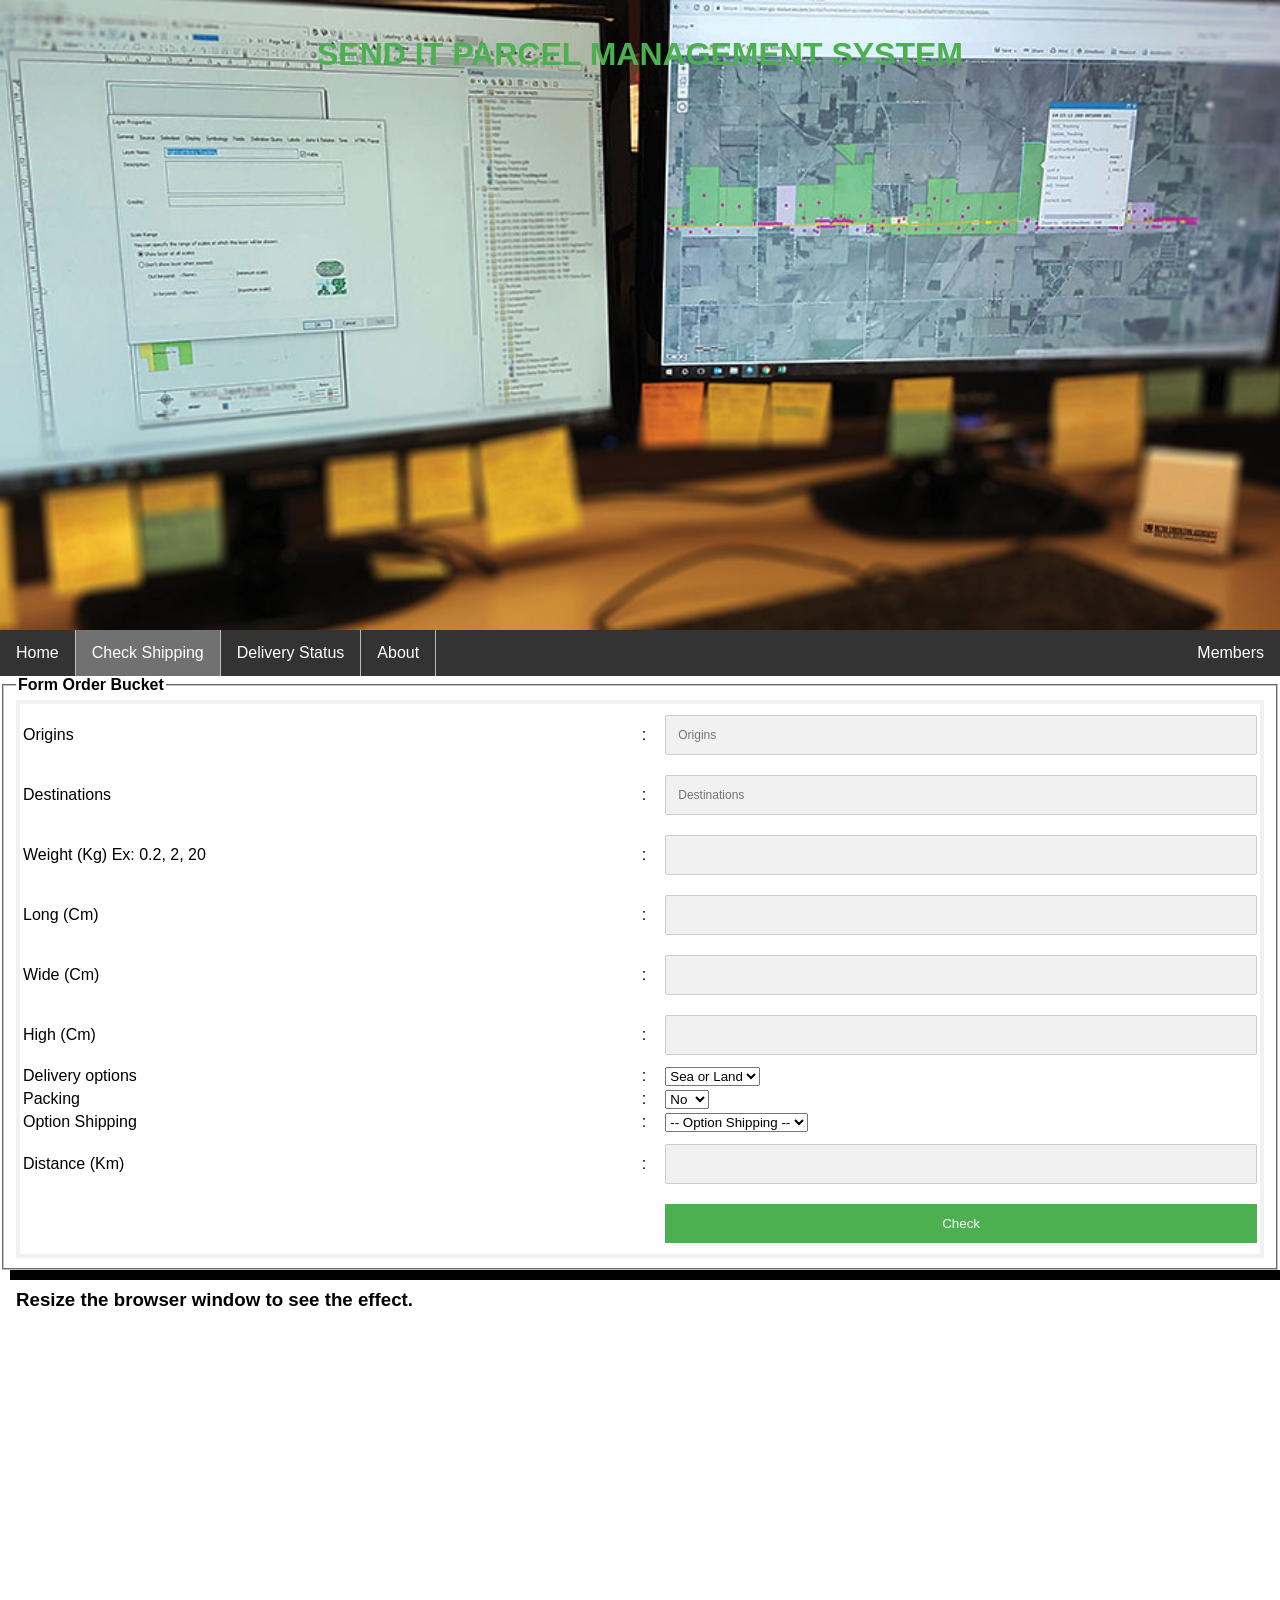
<file: checkshipping.html>
<!DOCTYPE html>
<html>
<head>
<meta name="viewport" content="width=device-width, initial-scale=1.0">
<link href="css/style.css" rel="stylesheet">
<script src="js/js.js"></script>
</head>
<body>

<div class="header">
  <h1 style="text-align:center">Send it parcel management system</h1>
</div>
<ul class="topnav">
  <li><a  href="index.html">Home</a></li>
  <li><a class="active" href="#" target="_top">Check Shipping</a></li>
  <li><a  href="deliverystatus.html">Delivery Status</a></li>
  <li ><a href="#about">About</a></li>
  <li class="dropdown" style="float:right">
    <a href="javascript:void(0)" class="dropbtn">Members</a>
    <div class="dropdown-content">
      <a href="#">Link 1</a>
      <a href="#">Link 2</a>
      <a href="#">Link 3</a>    </div>
  </li>
</ul>
<aside id="shady">
   <fieldset><legend ><strong>Form Order Bucket</strong></legend> 
      <form method="POST" action=""  name="sendit">
<table width=100%>

<tr>
<td>Origins</td>
<td>:</td>
<td> <input id="origins" type="text" placeholder="Origins" class="validate" name="name"></td>
</tr>

<tr>
<td>Destinations</td>
<td>:</td>
<td> <input name="destinations" id="destinations" placeholder="Destinations" type="text" class="validate"></td>
</tr>




<tr>
<td>Weight (Kg) Ex: 0.2, 2, 20</td>
<td>:</td>
<td><input type="text" name="weight"></td>
</tr>

   
<tr>
<td>Long (Cm)</td>
<td>:</td>
<td><input type="text" name="long"></td>
</tr>

<tr>
<td>Wide (Cm)</td>
<td>:</td>
<td><input type="text" name="wide"></td>
</tr>


<tr>
<td>High (Cm)</td>
<td>:</td>
<td><input type="text" name="high"></td>
</tr>

<tr>
<td>Delivery options</td>
<td>:</td>
<td><select name="opt">
<option value="Sea or Land"> Sea or Land</option>
<option value="Air"> Air</option>
</select>
</td>
</tr>

<tr>
<td>Packing</td>
<td>:</td>
<td><select name="pack" >
<option value="No"> No</option>
<option value="Yes"> Yes</option>
</select>
</td>
</tr>
<tr>
<td>Option Shipping</td>
<td>:</td>
<td><select name="ship" onChange="calculateDistances();">
<option value="">-- Option Shipping --</option>
<option value="2">Over Night</option><option value="3">Over Land</option><option value="4">Detain</option><option value="5">Detain</option><option value="6">dslfj</option><option value="7">Phone</option><option value="8">Entrega Basica</option>
</select>
</td>
</tr>
<tr>
<td>Distance (Km)</td>
<td>:</td>
<td> <input id="distance"  type="text" name="dista">  
</td>
</tr>
<tr>
<td></td>
<td></td>
<td><input type="submit" name="submit" onClick="MM_validateForm('name','','R','destinations','','R','weight','','R','long','','R','wide','','R','high','','R','opt','','R','','','ship','dista','','R','submit','R');return document.MM_returnValue" value="Check"></td>
</tr>

</table><input id="billing" type="hidden" placeholder="Total Tarif">
  <div id="map"></div>
</form>
  </fieldset>  
  </aside>


<div class="content">
  <h3>Resize the browser window to see the effect.</h3>
</div>
</body>
</html>
</file>
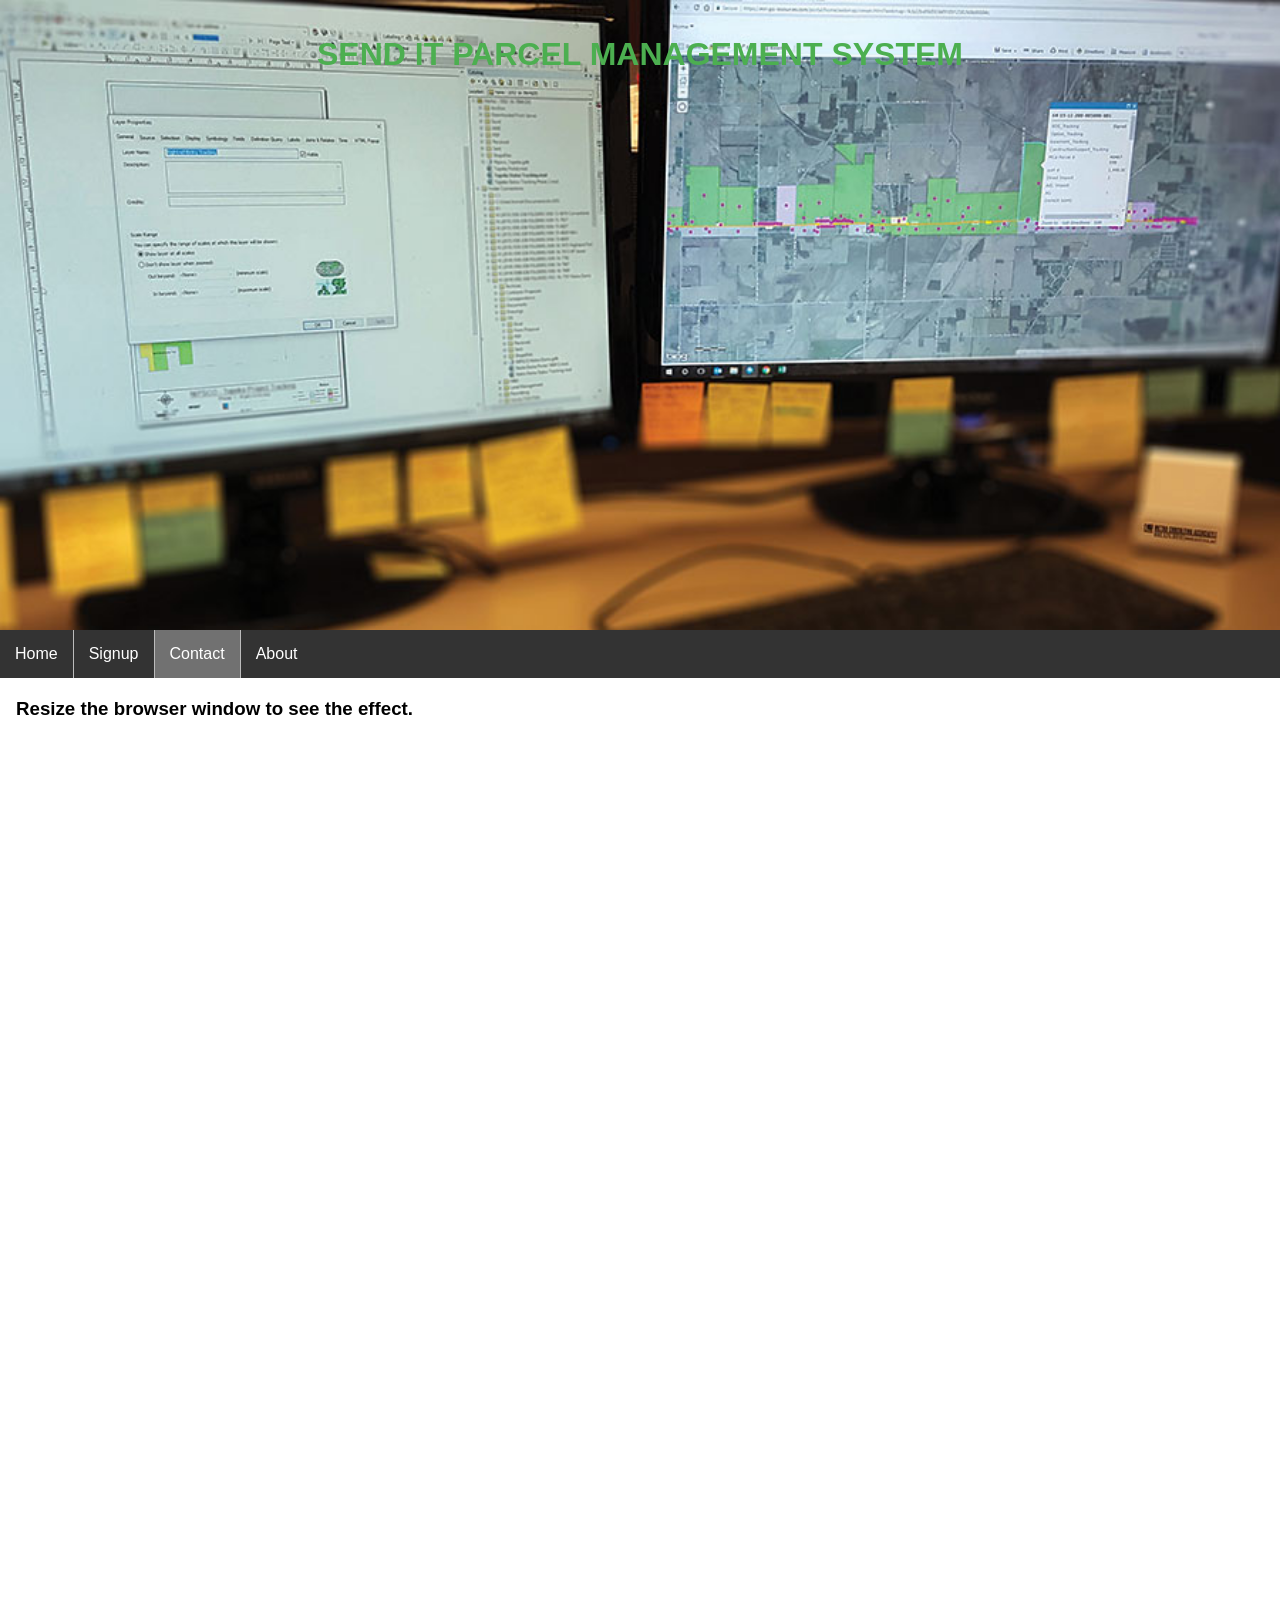
<file: contact.html>
<!DOCTYPE html>
<html>
<head>
<meta name="viewport" content="width=device-width, initial-scale=1.0">
<link href="css/style.css" rel="stylesheet">
</head>
<body>

<div class="header">
  <h1 style="text-align:center">Send it parcel management system</h1>
</div>
<ul class="sidenav">
  <li><a  href="index.html">Home</a></li>
  <li><a href="signup.html" target="_top">Signup</a></li>
  <li><a class="active" href="contact.html">Contact</a></li>
  <li><a href="#about">About</a></li>
</ul>
<div class="content">
  <h3>Resize the browser window to see the effect.</h3>
</div>
</body>
</html>
</file>
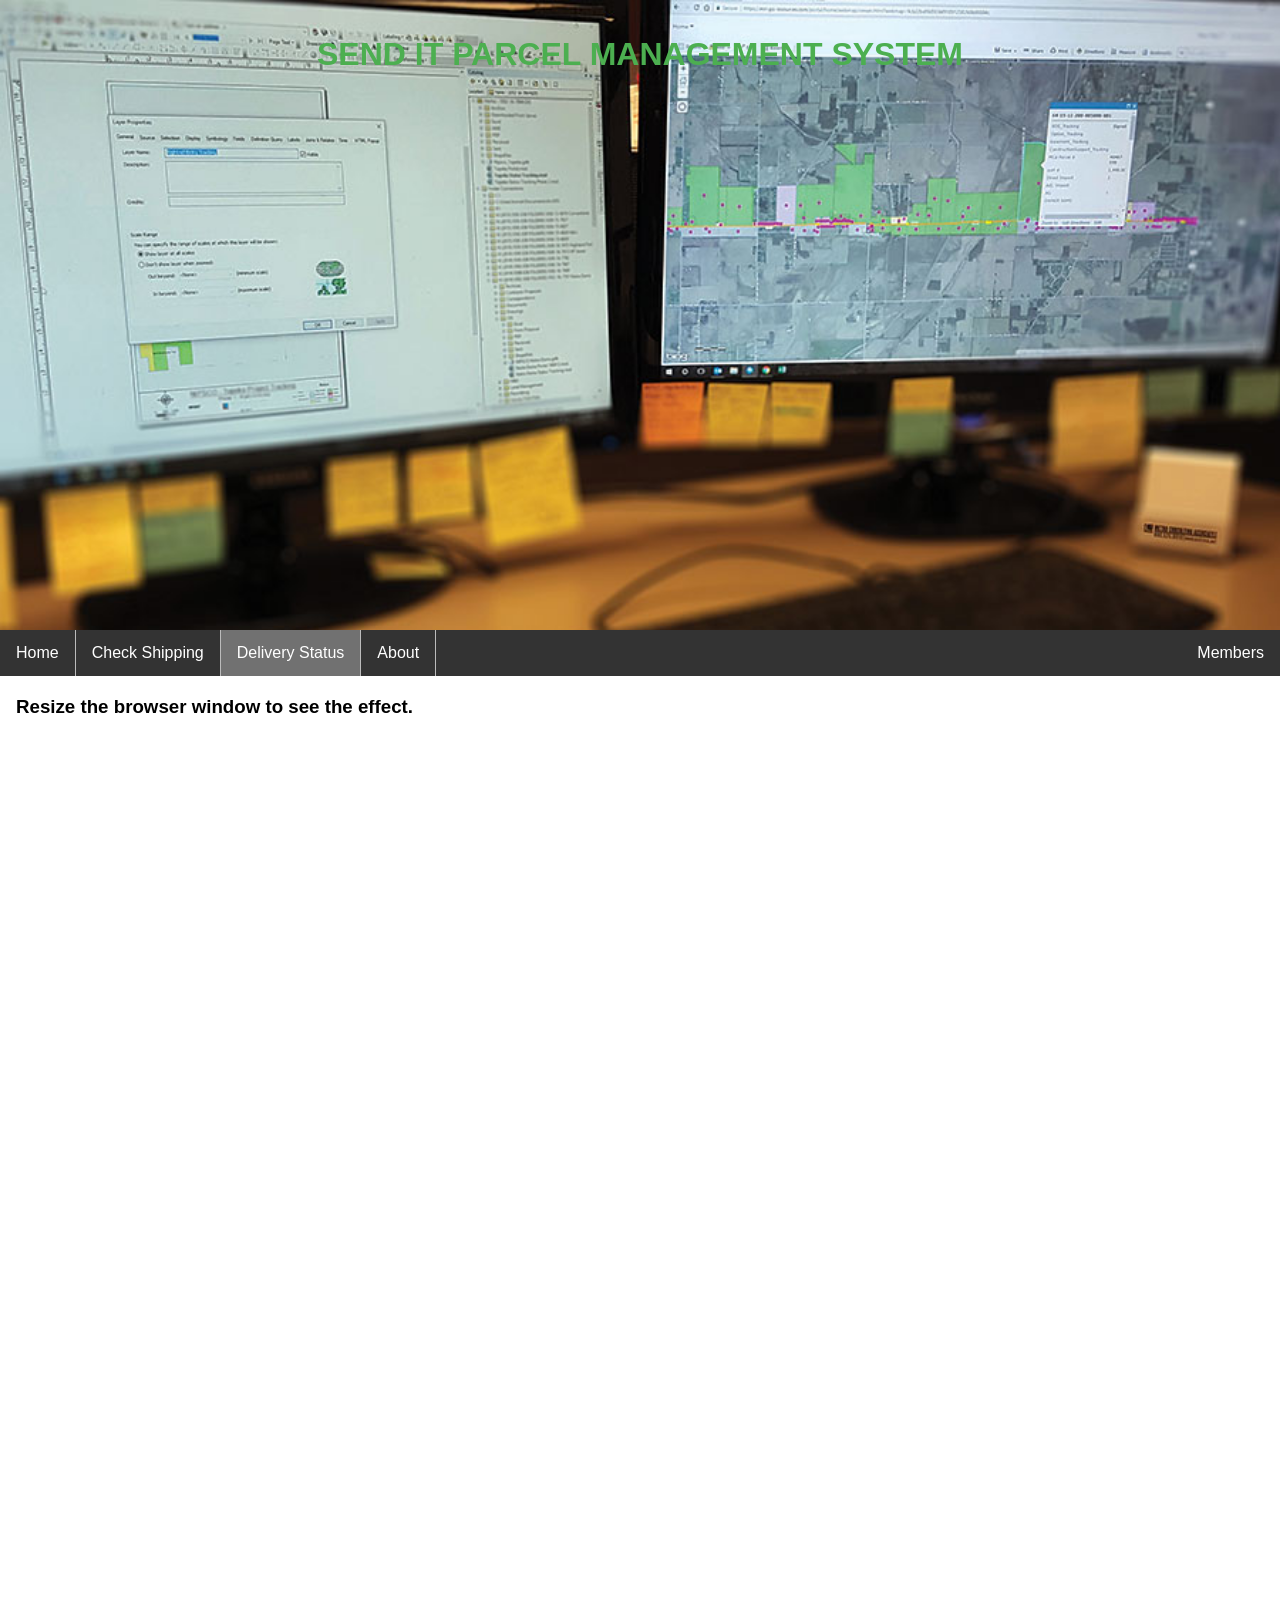
<file: deliverystatus.html>
<!DOCTYPE html>
<html>
<head>
<meta name="viewport" content="width=device-width, initial-scale=1.0">
<link href="css/style.css" rel="stylesheet">
</head>
<body>

<div class="header">
  <h1 style="text-align:center">Send it parcel management system</h1>
</div>
<ul class="topnav">
  <li><a  href="index.html">Home</a></li>
  <li><a  href="checkshipping.html" target="_top">Check Shipping</a></li>
  <li><a class="active" href="#">Delivery Status</a></li>
  <li ><a href="#about">About</a></li>
  <li class="dropdown" style="float:right">
    <a href="javascript:void(0)" class="dropbtn">Members</a>
    <div class="dropdown-content">
      <a href="#">Link 1</a>
      <a href="#">Link 2</a>
      <a href="#">Link 3</a>    </div>
  </li>

</ul>

<div class="content">
  <h3>Resize the browser window to see the effect.</h3>
</div>
</body>
</html>
</file>
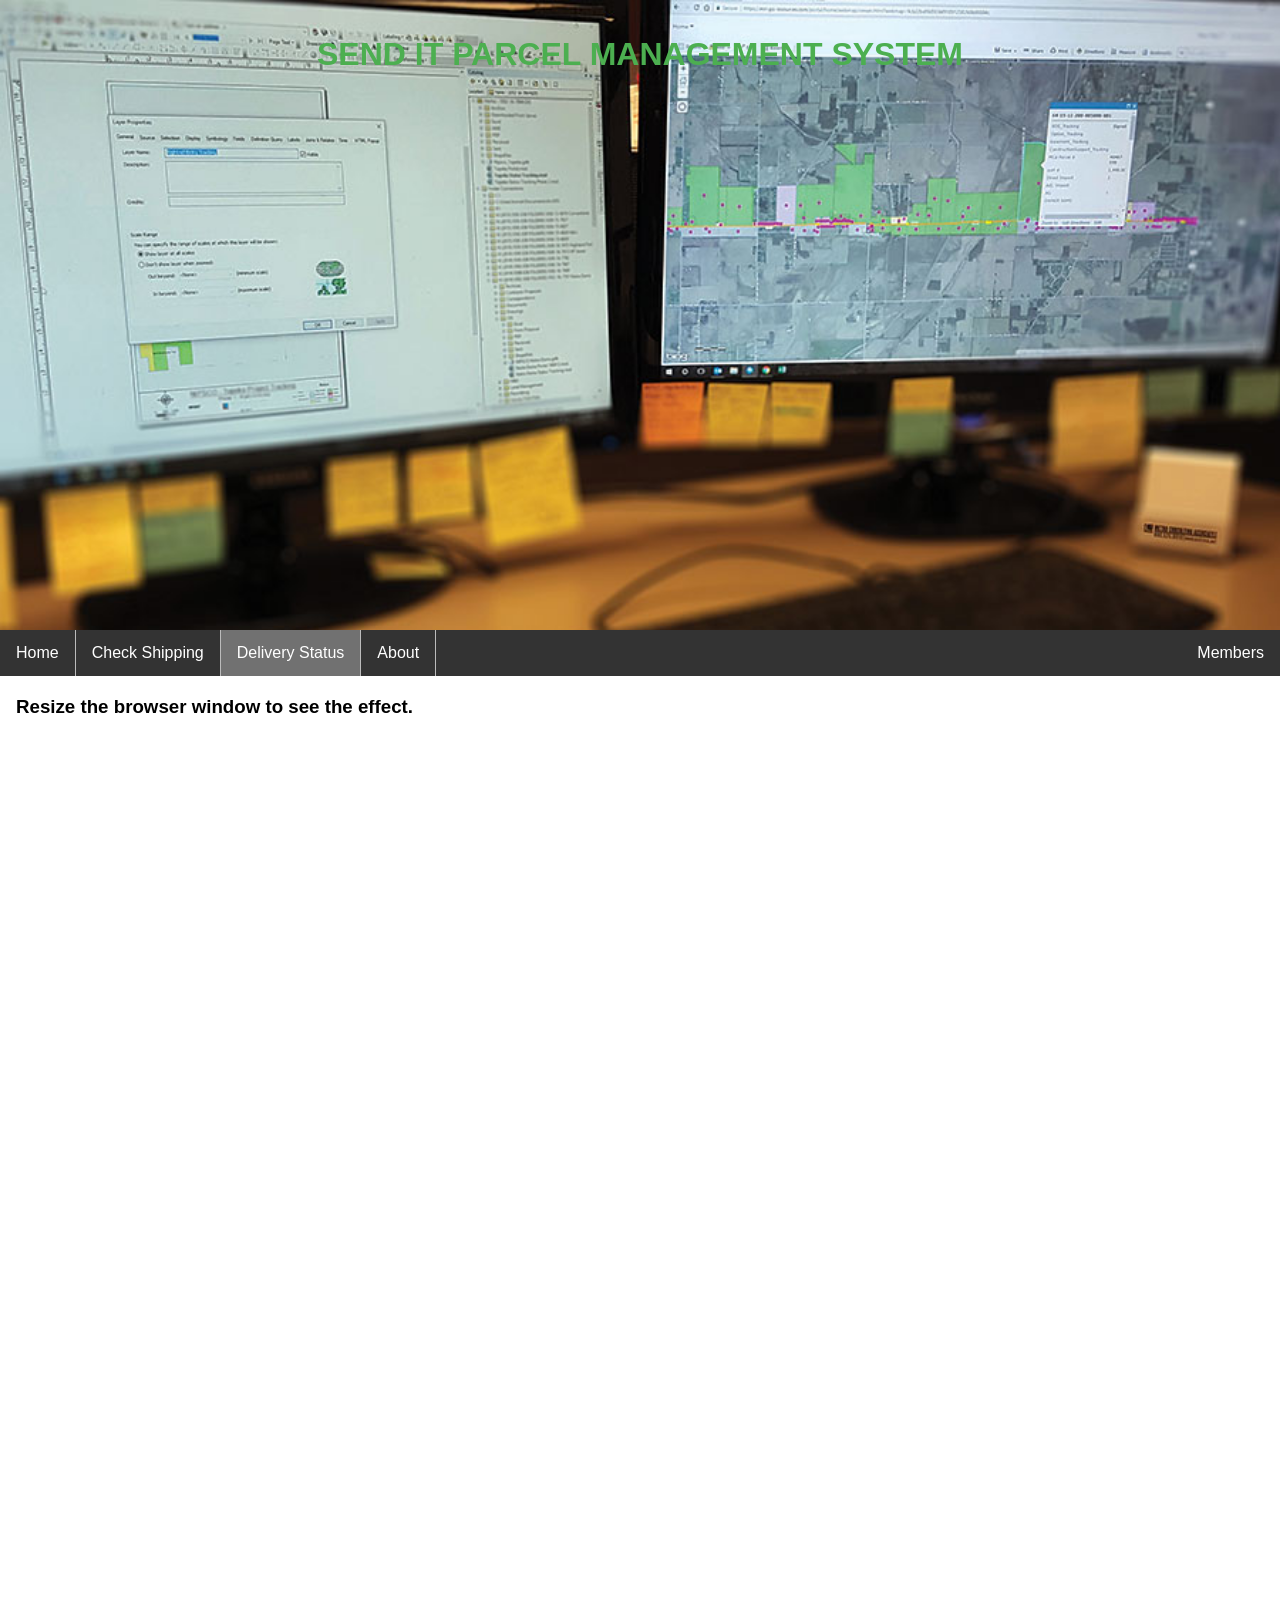
<file: listshippment.html>
<!DOCTYPE html>
<html>
<head>
<meta name="viewport" content="width=device-width, initial-scale=1.0">
<link href="css/style.css" rel="stylesheet">
</head>
<body>

<div class="header">
  <h1 style="text-align:center">Send it parcel management system</h1>
</div>
<ul class="topnav">
  <li><a  href="index.html">Home</a></li>
  <li><a  href="checkshipping.html" target="_top">Check Shipping</a></li>
  <li><a class="active" href="#">Delivery Status</a></li>
  <li ><a href="#about">About</a></li>
  <li class="dropdown" style="float:right">
    <a href="javascript:void(0)" class="dropbtn">Members</a>
    <div class="dropdown-content">
      <a href="#">Link 1</a>
      <a href="#">Link 2</a>
      <a href="#">Link 3</a>    </div>
  </li>

</ul>



<div class="content">
  <h3>Resize the browser window to see the effect.</h3>
</div>
</body>
</html>
</file>
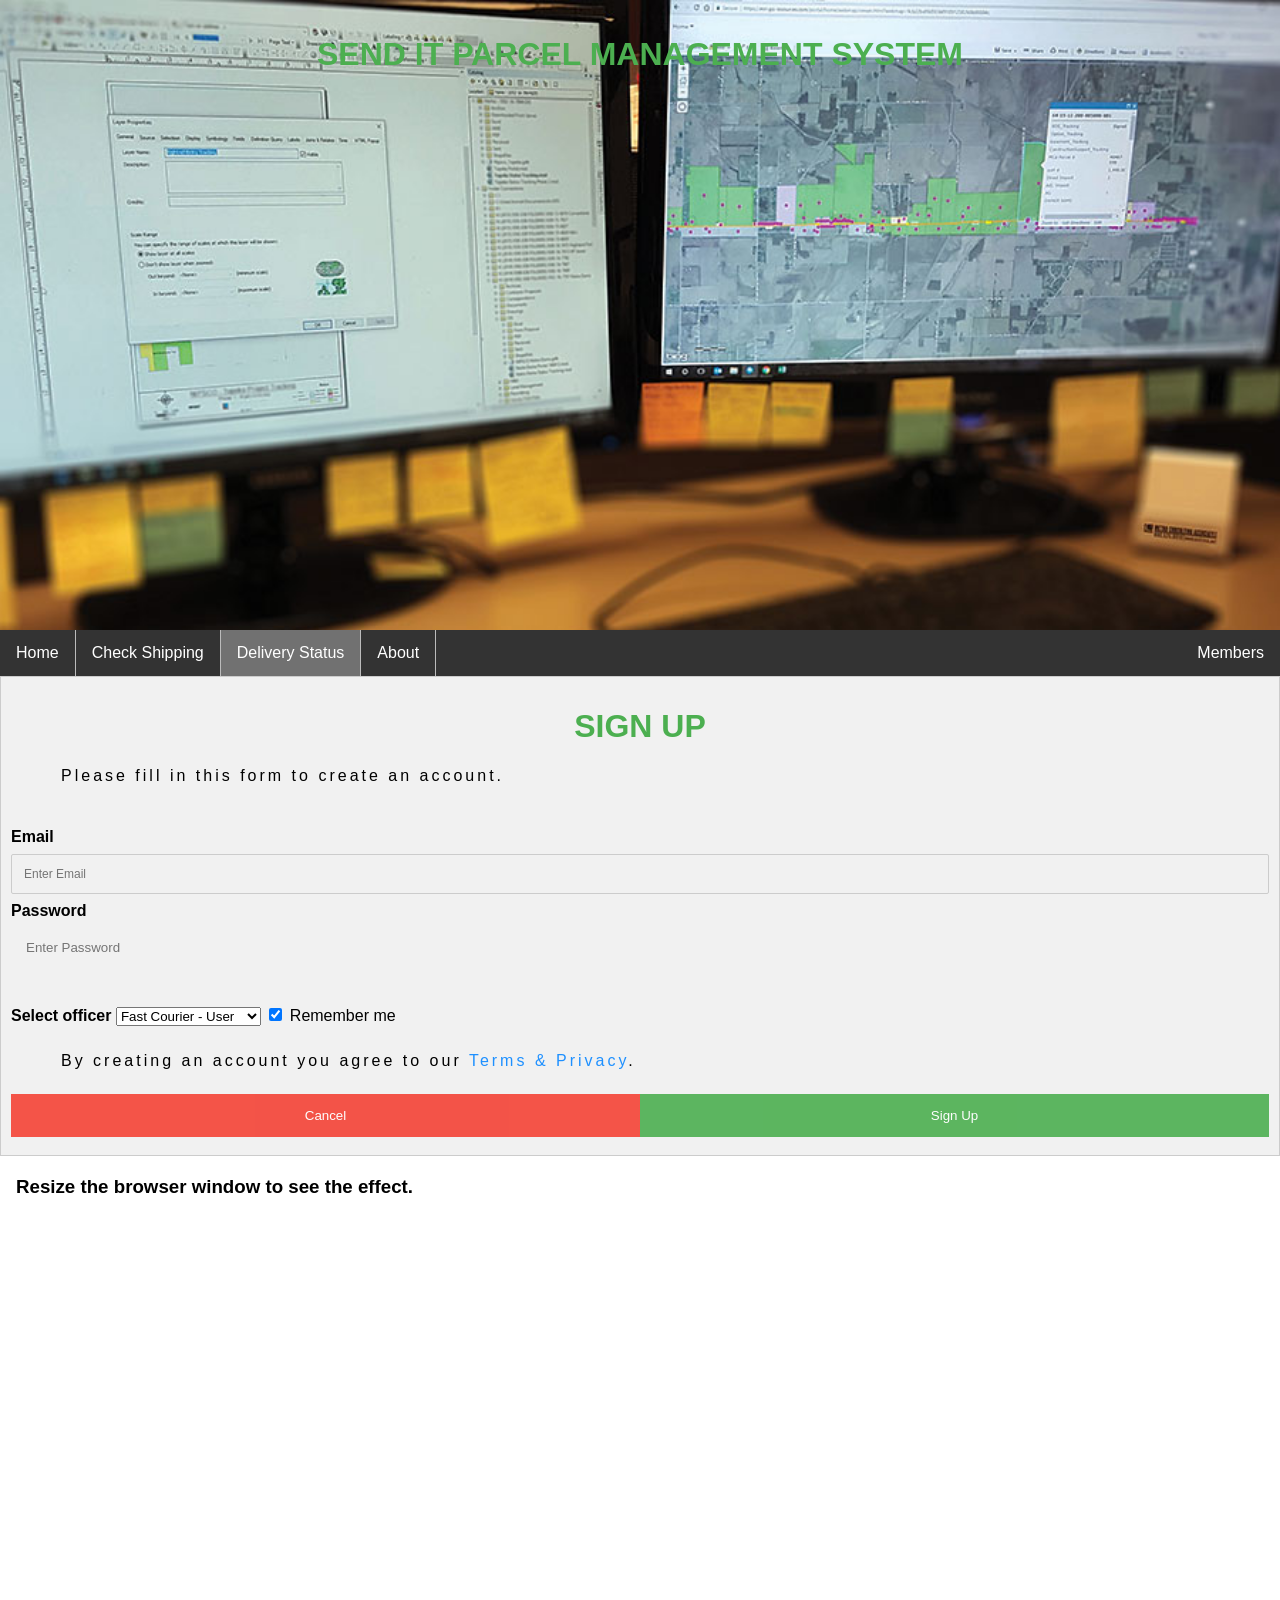
<file: signup.html>
<!DOCTYPE html>
<html>
<head>
<meta name="viewport" content="width=device-width, initial-scale=1.0">
<link href="css/style.css" rel="stylesheet">
</head>
<body>

<div class="header">
  <h1 style="text-align:center">Send it parcel management system</h1>
</div>
<ul class="topnav">
  <li><a  href="index.html">Home</a></li>
  <li><a  href="checkshipping.html" target="_top">Check Shipping</a></li>
  <li><a class="active" href="#">Delivery Status</a></li>
  <li ><a href="#about">About</a></li>
  <li class="dropdown" style="float:right">
    <a href="javascript:void(0)" class="dropbtn">Members</a>
    <div class="dropdown-content">
      <a href="#"></a>
      <a href="login.html">log in</a>
      <a href="home.html">Log out</a>    </div>
  </li>

</ul>

<form action="action_page.php" style="border:1px solid #ccc">
  <div class="container">
    <h1>Sign Up</h1>
    <p>Please fill in this form to create an account.</p>
    <hr>

    <label for="email"><b>Email</b></label>
    <input type="text" placeholder="Enter Email" name="email" required>

    <label for="psw"><b>Password</b></label>
    <input type="password" placeholder="Enter Password" name="psw" required>

    	  <label for="office"><b>Select officer</b></label>
	<select name="OfficeName">
						<option value="Fast Courier - Jalgaon">Fast Courier - User</option>
						<option value="Fast Courier - Pune">Fast Courier - Admin</option>
						</select>

      <input type="checkbox" checked="checked" name="remember" style="margin-bottom:15px"> Remember me
    </label>

    <p>By creating an account you agree to our <a href="#" style="color:dodgerblue">Terms & Privacy</a>.</p>

    <div class="clearfix">
      <button type="button" class="cancelbtn">Cancel</button>
      <button type="submit" class="signupbtn">Sign Up</button>
    </div>
  </div>
</form>

<div class="content">
  <h3>Resize the browser window to see the effect.</h3>
</div>
</body>
</html>
</file>
<file: css/style.css>
* {
    box-sizing: border-box;
}
.row::after {
    content: "";
    clear: both;
    display: table;
}
[class*="col-"] {
    float: left;
    padding: 15px;
}
.col-1 {width: 8.33%;}
.col-2 {width: 16.66%;}
.col-3 {width: 25%;}
.col-4 {width: 33.33%;}
.col-5 {width: 41.66%;}

html {
    font-family: "Lucida Sans", sans-serif;
}
position{
position:fixed;
}
.header {
    background-color: green;
    color: #ffffff;
    padding: 15px;
}body {margin: 0;}
/*trying different sytle maybe tp see the changesssssssssssss*/
/*ul.sidenav {
    list-style-type: none;
    margin: 0;
    padding: 0;
    width: 25%;
    background-color: #f1f1f1;
    
    height: 100%;
    overflow: auto;
}

ul.sidenav li a {
    display: block;
    color: #000;
    padding: 8px 16px;
    text-decoration: none;
}
 
ul.sidenav li a.active {
    background-color: #4CAF50;
    color: white;
}

ul.sidenav li a:hover:not(.active) {
    background-color: #555;
    color: white;
}*/

ul {
list-style-type: none;
    margin: 0;
    padding: 0;
    overflow: hidden;
    background-color: #333;
    /*position: fixed;
    top: 0;
    width: 100%;*/

}

li {
    float: left;
    border-right:1px solid #bbb;
}

li:last-child {
    border-right: none;
}

li a {
    display: block;
    color: white;
    text-align: center;
    padding: 14px 16px;
    text-decoration: none;
}

li a:hover:not(.active) {
    background-color: #111;
}

.active {
    background-color: #4CAF50;
}
#shady{

color: black;
box-shadow: 10px 10px;
}
div.content {
    margin-left: 25%;
    padding: 1px 16px;
    height: 1000px;
}





 .header{
	   	 width: 100%;
	   	 height: 70%;
	   	 background-image:url(../images/pob0518_data02_POB-image-1_900.jpg);
	   	 background-size: cover;
		  
		}  
		  
		  
		  
		  .txtfomat {
    border: 1px solid gray;
    padding: 8px;
}

h1 {
    text-align: center;
    text-transform: uppercase;
    color: #4CAF50;
}

p {
    text-indent: 50px;
    text-align: justify;
    letter-spacing: 3px;
}

a {
    text-decoration: none;
    color: #008CBA;
} 
		

	   

	   .navbar{
	   	width: 100%;
	   	padding: 20px;
	   	position: fixed;
	   	top: 0px;
	   	text-align: center;
	   	transition: .9s;
	   }

	  
	  
	  
	  
	  
	  
	  
	  
	  
	  
	  
	  
	  
	   
	  
	  
	  #container {
    border: 0px solid;
    max-width: 640px;
    padding-left: 50px;
    padding-right: 50px;
    margin: auto;
    display: block;
    overflow-x: hidden;
}
#header {
    top: 0px;
    position: fixed;
    background-color: grey;
    width: 1999px;
    z-index: 1;
    text-align: center;
    display: block;
	color:#FFFFFF;
    
}

.track{
background-color:rgb(192,192,192);opacity:0.6;
top: 0px;

 text-align: center;
    display: block;
	color:#000000;
}


legend{
color:#000000;
/*background-color:rgb(192,192,192);opacity:0;
opacity:0;*/
}


#call {
    top: 0px;
    position: fixed;
    background-color: red;
    
    z-index: 1;
    text-align: center;
    display: block;
	color:#FFFFFF;
	}
	
	
#content {
    width: 100%;
    overflow-x: hidden;
    clear: both;
    border: 1px solid;
    margin-top: 50px;
}
.post {
    margin-bottom: 45px;
    width: 100%;
    border: 1px solid;
    margin-top: 50px;
    text-align: center;
}







@media screen and (max-width: 900px) {
    /*ul.sidenav {
        width: 100%;
        height: auto;
        position: relative;*/
        ul.topnav li.right, 
    ul.topnav li {float: none;}

    }
    ul.sidenav li a {
        float: left;
        padding: 15px;
    }
    div.content {margin-left: 0;}
}

@media screen and (max-width: 400px) {
    ul.sidenav li a {
        text-align: center;
        float: none;
    }
}
#aside{
text-align:right;
width: 40%;
    padding-left: .5rem;
    margin-left: .5rem;
    float: right;
    box-shadow: inset 5px 0 5px -5px #29627e;
    font-style: italic;
    color: #29627e;
}
input[type=text] {
    width: auto;
    box-sizing: border-box;
    border: 2px solid #ccc;
    border-radius: 2px;
    font-size: 12px;
    background-color: white;
    background-image: url('searchicon.png');
    background-position: 10px 10px; 
    background-repeat: no-repeat;
    padding: 12px 20px 12px 10px;
}
.active {
    background-color: #4CAF50;
    color: white;
}

.dropbtn {
    display: inline-block;
    color: white;
    text-align: center;
    padding: 14px 16px;
    text-decoration: none;
    }

    li a:hover, .dropdown:hover .dropbtn {
    background-color: red;
}

li.dropdown {
    display: inline-block;
}

.dropdown-content {
    display: none;
    position: absolute;
    background-color: #f9f9f9;
    min-width: 160px;
    box-shadow: 0px 8px 16px 0px rgba(0,0,0,0.2);
    z-index: 1;
}

.dropdown-content a {
    color: black;
    padding: 12px 16px;
    text-decoration: none;
    display: block;
    text-align: left;
}

.dropdown-content a:hover {background-color: #f1f1f1}

.dropdown:hover .dropdown-content {
    display: block;
}

* {box-sizing: border-box}

/* Full-width input fields */
  input[type=text], input[type=password] {
  width: 50%;
  padding: 15px;
  margin: 5px 0 22px 0;
  display: inline-block;
  border: none;
  background: #f1f1f1;
}

input[type=text]:focus, input[type=password]:focus {
  background-color: #ddd;
  outline: none;
}

hr {
  border: 1px solid #f1f1f1;
  margin-bottom: 25px;
}

/* Set a style for all buttons */
button {
  background-color: #4CAF50;
  color: white;
  padding: 14px 20px;
  margin: 8px 0;
  border: none;
  cursor: pointer;
  width: 100%;
  opacity: 0.9;
}

button:hover {
  opacity:1;	
}

/* Extra styles for the cancel button */
.cancelbtn {
  padding: 14px 20px;
  background-color: #f44336;
}

/* Float cancel and signup buttons and add an equal width */
.cancelbtn, .signupbtn {
  float: left;
  width: 50%;
}

/* Add padding to container elements */
.container {
  padding: 16px;
}

/* Clear floats */
.clearfix::after {
  content: "";
  clear: both;
  display: table;
}

/* Change styles for cancel button and signup button on extra small screens */
@media screen and (max-width: 300px) {
  .cancelbtn, .signupbtn {
    width: 100%;
  }
}
/* Bordered form */
form {
    border: 3px solid #f1f1f1;
}

/* Full-width inputs */
input[type=text], input[type=password] {
    width: 50%;
    padding: 12px 20px;
    margin: 8px 0;
    display: block;
    border: 1px solid #ccc;
    box-sizing: border-box;
}

/* Set a style for all buttons */
button {
    background-color: #4CAF50;
    color: white;
    padding: 14px 20px;
    margin: 8px 0;
    border: none;
    cursor: pointer;
    width: 30%;
}

/* Add a hover effect for buttons */
button:hover {
    opacity: 0.8;
}

/* Extra style for the cancel button (red) */
.cancelbtn {
    width: 50%;
    padding: 10px 18px;
    background-color: #f44336;
}

/* Center the avatar image inside this container */
.imgcontainer {
    text-align: center;
    margin: 24px 0 12px 0;
}

/* Avatar image */
img.avatar {
    width: 40%;
    border-radius: 50%;
}

/* Add padding to containers */
.container {
    padding: 16px;
}

/* The "Forgot password" text */
span.psw {
    float: right;
    padding-top: 16px;
}

/* Change styles for span and cancel button on extra small screens */
@media screen and (max-width: 300px) {
    span.psw {
        display: block;
        float: none;
    }
    .cancelbtn {
        width: 100%;
    }
}
.ima{
float:left;
display:block;
}

* {box-sizing: border-box}
/* Full-width input fields */
  input[type=text], input[type=password] {
  width: 100%;
  padding: 15px;
  margin: 5px 0 22px 0;
  display: inline-block;
  border: none;
  background: #f1f1f1;
}

/* Add a background color when the inputs get focus */
input[type=text]:focus, input[type=password]:focus {
  background-color: #ddd;
  outline: none;
  
}

/* Set a style for all buttons */
button {
  background-color: #4CAF50;
  color: white;
  padding: 14px 20px;
  margin: 8px 0;
  border: none;
  cursor: pointer;
  width: 50%;
  opacity: 0.9;
}
address{
background-color:#009900;
text-align:center;

}

button:hover {
  opacity:1;
}

/* Extra styles for the cancel button */
.cancelbtn {
  padding: 14px 20px;
  background-color: #f44336;
}

/* Float cancel and signup buttons and add an equal width */
.cancelbtn, .signupbtn {
  float: left;
  width: 50%;
}

/* Add padding to container elements */
.container {
  padding: 16px;
}

/* The Modal (background) */
.modal {
  display: none; /* Hidden by default */
  position: fixed; /* Stay in place */
  z-index: 1; /* Sit on top */
  left: 0;
  top: 0;
  width: 100%; /* Full width */
  height: 100%; /* Full height */
  overflow: auto; /* Enable scroll if needed */
  background-color: green;
  padding-top: 50px;
}

/* Modal Content/Box */
.modal-content {
  background-color: #fefefe;
  margin: 5% auto 15% auto; /* 5% from the top, 15% from the bottom and centered */
  border: 1px solid #888;
  width: 80%; /* Could be more or less, depending on screen size */
}

/* Style the horizontal ruler */
hr {
  border: 1px solid #f1f1f1;
  margin-bottom: 25px;
}

/* The Close Button (x) */
.close {
  position: absolute;
  right: 35px;
  top: 15px;
  font-size: 40px;
  font-weight: bold;
  color: #f1f1f1;
}

.close:hover,
.close:focus {
  color: #f44336;
  cursor: pointer;
}

/* Clear floats */
.clearfix::after {
  content: "";
  clear: both;
  display: table;
}

/* Change styles for cancel button and signup button on extra small screens */
@media screen and (max-width: 300px) {
  .cancelbtn, .signupbtn {
    width: 100%;
  }
}




/* Style the form element with a border around it */
form {
    border: 4px solid #f1f1f1;
}

/* Add some padding and a grey background color to containers */
.container {
    padding: 10px;
    background-color: #f1f1f1;
}

/* Style the input elements and the submit button */
input[type=text], input[type=submit] {
    width: 100%;
    padding: 12px;
    margin: 8px 0;
    display: inline-block;
    border: 1px solid #ccc;
    box-sizing: border-box;
}

/* Add margins to the checkbox */
input[type=checkbox] {
    margin-top: 16px;
}

/* Style the submit button */
input[type=submit] {
    background-color: #4CAF50;
    color: white;
    border: none;
}

input[type=submit]:hover {
    opacity: 0.8;
}


html, body {
    height: 100%;
    margin: 0;
}
#wrap {
    padding: 10px;
    min-height: -webkit-calc(100% - 100px);     /* Chrome */
    min-height: -moz-calc(100% - 100px);     /* Firefox */
    min-height: calc(100% - 100px);     /* native */
}
.footer {
    position: relative;
    clear:both;
	flex-shrink: 0;
}
.content {
  flex: 1 0 auto;
}

.img {
    -webkit-filter: blur(5px); /* Safari 6.0 - 9.0 */
    filter: blur(5px);
}


#slideshow { 
    margin: 50px auto; 
    position: relative; 
    width: 240px; 
    height: 240px; 
    padding: 10px; 
    box-shadow: 0 0 20px rgba(0,0,0,0.4); 
}

#slideshow > div { 
    position: absolute; 
    top: 10px; 
    left: 10px; 
    right: 10px; 
    bottom: 10px; 
}





* {box-sizing:border-box}

/* Slideshow container */
.slideshow-container {
  max-width: 1000px;
  position: relative;
  margin: auto;
}

/* Hide the images by default */
.mySlides {
  display: none;
}

/* Next & previous buttons */
.prev, .next {
  cursor: pointer;
  position: absolute;
  top: 50%;
  width: auto;
  margin-top: -22px;
  padding: 16px;
  color: white;
  font-weight: bold;
  font-size: 18px;
  transition: 0.6s ease;
  border-radius: 0 3px 3px 0;
  user-select: none;
}

/* Position the "next button" to the right */
.next {
  right: 0;
  border-radius: 3px 0 0 3px;
}

/* On hover, add a black background color with a little bit see-through */
.prev:hover, .next:hover {
  background-color: rgba(0,0,0,0.8);
}

/* Caption text */
.text {
  color: #f2f2f2;
  font-size: 15px;
  padding: 8px 12px;
  position: absolute;
  bottom: 8px;
  width: 100%;
  text-align: center;
}

/* Number text (1/3 etc) */
.numbertext {
  color: #f2f2f2;
  font-size: 12px;
  padding: 8px 12px;
  position: absolute;
  top: 0;
}

/* The dots/bullets/indicators */
.dot {
  cursor: pointer;
  height: 15px;
  width: 15px;
  margin: 0 2px;
  background-color: #bbb;
  border-radius: 50%;
  display: inline-block;
  transition: background-color 0.6s ease;
}

.active, .dot:hover {
  background-color: #717171;
}

/* Fading animation */
.fade {
  -webkit-animation-name: fade;
  -webkit-animation-duration: 1.5s;
  animation-name: fade;
  animation-duration: 1.5s;
}

@-webkit-keyframes fade {
  from {opacity: .4} 
  to {opacity: 1}
}

@keyframes fade {
  from {opacity: .4} 
  to {opacity: 1}
}

.h1hea{
background-image:url(../images/pob0518_data02_POB-image-1_900.jpg);
width:100%;
max-width: 100%;
    height: auto;
}




.texthead{
  width: 100%;
  top: 200px;
  left:0;
  position:absolute;
/*  margin-top:40%;*/



}

.texthead h1{
   text-align:center;
   color:#ffffff;
   font-size: 10vw;
   font-family: 'Abril Fatface', cursive;
 
}


.bttns{
    -webkit-transition-duration: 0.4s; /* Safari */
    transition-duration: 0.4s;
	
	width:100%;
}

.bttns:hover {
    background-color: #4CAF50; /* Green */
    color: white;
}
...












/* Tablet Landscape */
@media screen and (max-width: 1060px) {
    #primary { width:67%; }
    #secondary { width:30%; margin-left:3%;}  
}
/* Tabled Portrait */
@media screen and (max-width: 768px) {
    #primary { width:100%; }
    #secondary { width:100%; margin:0; border:none; }
}
</file>
